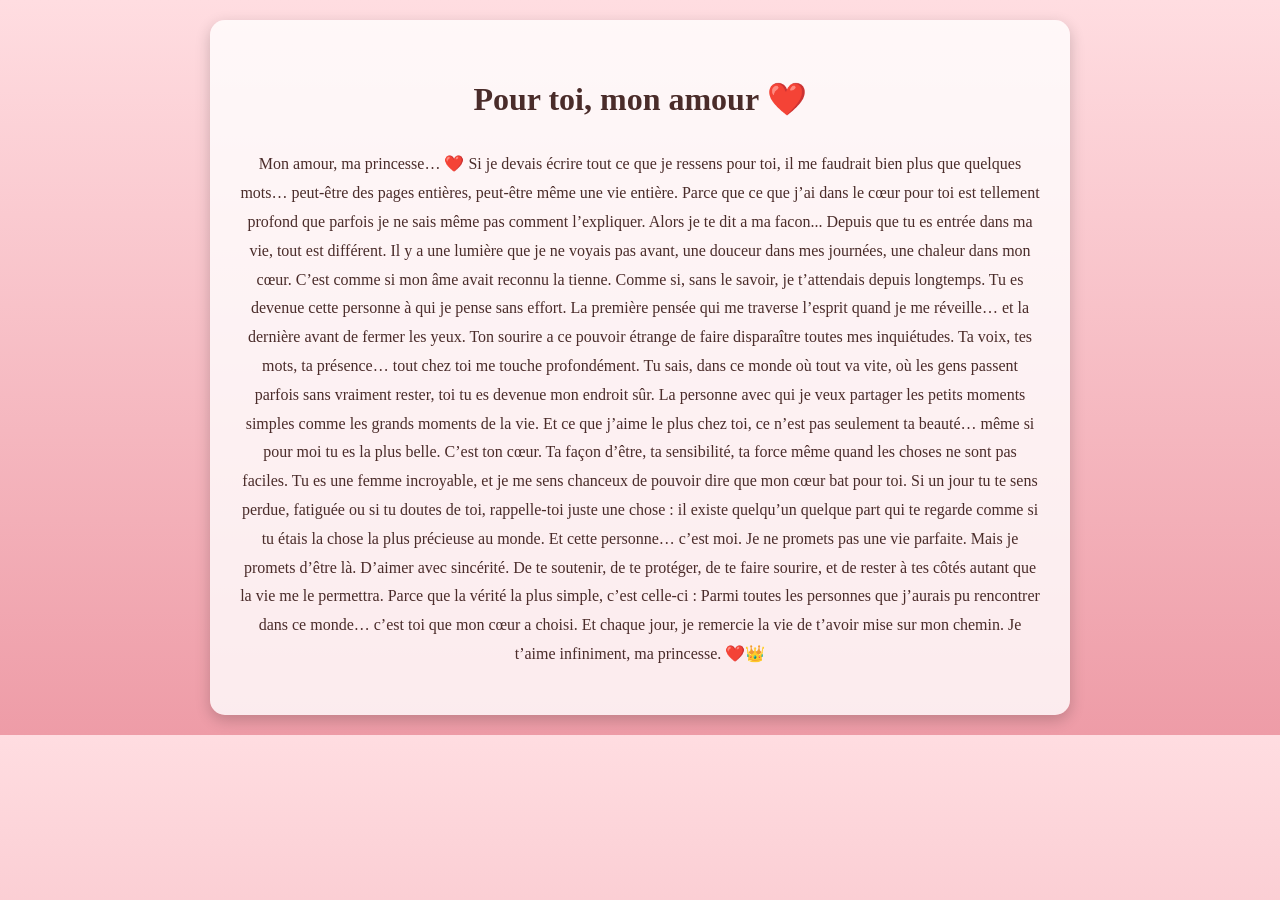
<file: message.html>
<!DOCTYPE html>
<html lang="fr">
<head>
  <meta charset="UTF-8">
  <meta name="viewport" content="width=device-width, initial-scale=1.0">
  <title>Message pour toi 💌</title>
  <link rel="stylesheet" href="file.css">
  <style>
    body {
      background: linear-gradient(to bottom, #ffdde1, #ee9ca7); /* fond romantique */
      font-family: 'Georgia', serif;
      color: #4a2c2a;
      padding: 20px;
      line-height: 1.8;
    }
    .message-box {
      max-width: 800px;
      margin: auto;
      background: rgba(255,255,255,0.8);
      padding: 30px;
      border-radius: 15px;
      box-shadow: 0 5px 15px rgba(0,0,0,0.2);
    }
  </style>
</head>
<body>
  <div class="message-box">
    <h1>Pour toi, mon amour ❤️</h1>
    <p>
      Mon amour, ma princesse… ❤️

Si je devais écrire tout ce que je ressens pour toi, il me faudrait bien plus que quelques mots… peut-être des pages entières, peut-être même une vie entière. Parce que ce que j’ai dans le cœur pour toi est tellement profond que parfois je ne sais même pas comment l’expliquer. Alors je te dit a ma facon...

Depuis que tu es entrée dans ma vie, tout est différent. Il y a une lumière que je ne voyais pas avant, une douceur dans mes journées, une chaleur dans mon cœur. C’est comme si mon âme avait reconnu la tienne. Comme si, sans le savoir, je t’attendais depuis longtemps.

Tu es devenue cette personne à qui je pense sans effort. La première pensée qui me traverse l’esprit quand je me réveille… et la dernière avant de fermer les yeux. Ton sourire a ce pouvoir étrange de faire disparaître toutes mes inquiétudes. Ta voix, tes mots, ta présence… tout chez toi me touche profondément.

Tu sais, dans ce monde où tout va vite, où les gens passent parfois sans vraiment rester, toi tu es devenue mon endroit sûr. La personne avec qui je veux partager les petits moments simples comme les grands moments de la vie.

Et ce que j’aime le plus chez toi, ce n’est pas seulement ta beauté… même si pour moi tu es la plus belle. C’est ton cœur. Ta façon d’être, ta sensibilité, ta force même quand les choses ne sont pas faciles. Tu es une femme incroyable, et je me sens chanceux de pouvoir dire que mon cœur bat pour toi.

Si un jour tu te sens perdue, fatiguée ou si tu doutes de toi, rappelle-toi juste une chose : il existe quelqu’un quelque part qui te regarde comme si tu étais la chose la plus précieuse au monde. Et cette personne… c’est moi.

Je ne promets pas une vie parfaite. Mais je promets d’être là. D’aimer avec sincérité. De te soutenir, de te protéger, de te faire sourire, et de rester à tes côtés autant que la vie me le permettra.

Parce que la vérité la plus simple, c’est celle-ci :
Parmi toutes les personnes que j’aurais pu rencontrer dans ce monde… c’est toi que mon cœur a choisi.

Et chaque jour, je remercie la vie de t’avoir mise sur mon chemin.

Je t’aime infiniment, ma princesse. ❤️👑
    </p>
  </div>
</body>
</html>
</file>
<file: file.css>
/* Style général */
body {
  margin: 0;
  font-family: 'Segoe UI', sans-serif;
  background: linear-gradient(135deg, #fce4ec, #e1bee7);
  color: #4a148c;
  text-align: center;
  overflow-x: hidden;
}

/* Sections principales avec effet glassmorphism */
.envelope, .letter, #photos, #counter, #game, #puzzle, #map, #surprise {
  margin: 20px auto;
  padding: 20px;
  border-radius: 20px;
  backdrop-filter: blur(10px);
  background: rgba(255, 255, 255, 0.3);
  box-shadow: 0 8px 20px rgba(0,0,0,0.1);
}

.hidden { display: none; }

/* Section photos horizontales */
#photos {
  display: flex;              /* aligne horizontalement */
  justify-content: center;    /* centre les photos */
  align-items: center;
  gap: 15px;                  /* espace entre elles */
  flex-wrap: nowrap;          /* reste sur une seule ligne */
  overflow-x: auto;           /* scroll horizontal si trop de photos */
  padding: 10px;
}

.photo-frame {
  flex: 0 0 auto;             /* empêche de s’étirer */
  width: 120px;               /* taille réduite */
  height: 120px;
  border-radius: 15px;
  overflow: hidden;
  box-shadow: 0 5px 15px rgba(0,0,0,0.2);
  transition: transform 0.3s;
}

.photo-frame img {
  width: 100%;                /* l’image occupe tout le cadre */
  height: 100%;
  object-fit: cover;          /* recadre joliment */
}

.photo-frame:hover {
  transform: scale(1.05);
}

/* Boutons */
button {
  padding: 15px 25px;
  border: none;
  border-radius: 25px;
  background: linear-gradient(90deg, #f48fb1, #ce93d8);
  color: white;
  font-size: 18px;
  cursor: pointer;
  transition: transform 0.3s;
}
button:hover { transform: scale(1.1); }

/* Animation enveloppe */
.envelope {
  font-size: 20px;
  cursor: pointer;
  animation: pulse 2s infinite;
}
@keyframes pulse {
  0% { transform: scale(1); }
  50% { transform: scale(1.05); }
  100% { transform: scale(1); }
}

/* Lettre romantique */
.letter {
  font-family: 'Georgia', serif;
  font-size: 18px;
  line-height: 1.6;
  color: #880e4f;
}

/* Compteur d’amour */
#counter {
  font-size: 20px;
  font-weight: bold;
  color: #ad1457;
}

/* Jeu des cœurs */
#gameArea {
  position: relative;
  width: 250px;
  height: 350px;
  margin: auto;
  border: 2px dashed rgba(255,255,255,0.5);
  border-radius: 15px;
  overflow: hidden;
  background: rgba(255,255,255,0.2);
}


/* Carte */
#map {
  width: 600px;
  height: 400px;
}
</file>
